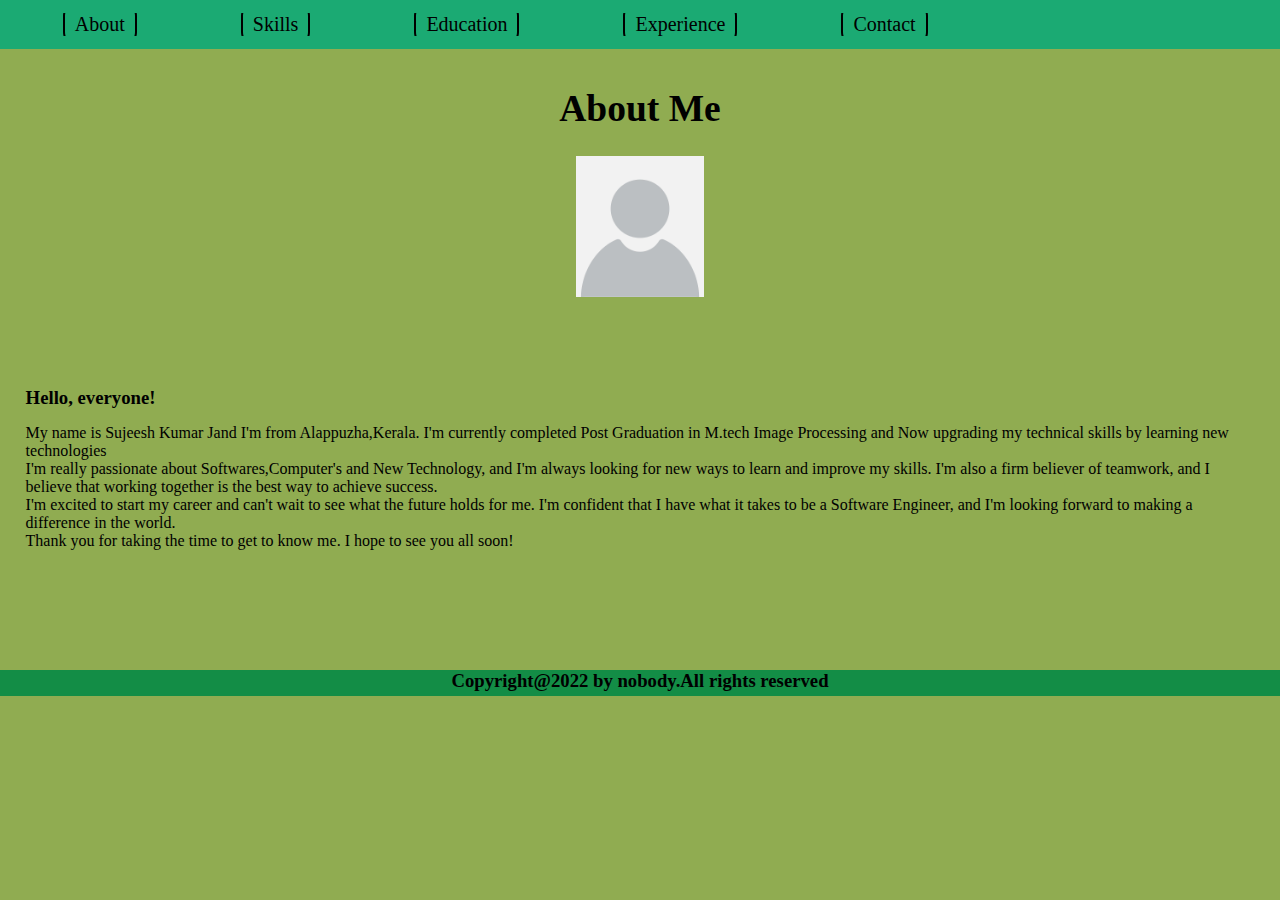
<file: index.html>
<!DOCTYPE html>
<html lang="en">
<head>
    <meta charset="UTF-8">
    <meta http-equiv="X-UA-Compatible" content="IE=edge">
    <meta name="viewport" content="width=device-width, initial-scale=1.0">
    <title>SUJEESH KUMAR J PROFILE</title>
    <link rel="stylesheet" href="css/style.css">
   
</head>
<body>
    <!-- HEADER START -->
    <header>    
        <nav class="navigation">
            <a href="#">About</a>
            <a href="html/skills.html">Skills</a>
            <a href="html/education.html">Education</a>
            <a href="html/experience.html">Experience</a>
            <a href="html/contact.html">Contact</a>
        </nav>
    </header>
     
    <!-- HEADER END -->

    <!-- Heading Start-->
        <div class="about">
            <h2>About Me</h2>
        </div>
    <!-- Heading End -->

    <!-- ABOUT START -->
        <div class="vl">
            <img src="images/Unknown_person.jpg" alt="profile photo">
        </div>
        <div class="intro">
            <h3>Hello, everyone!</h3>
            <p>My name is Sujeesh Kumar Jand I'm from Alappuzha,Kerala. I'm currently completed Post Graduation in M.tech Image Processing and Now upgrading my technical skills by learning new technologies</p>
            <p>I'm really passionate about Softwares,Computer's and New Technology, and I'm always looking for new ways to learn and improve my skills. I'm also a firm believer of teamwork, and I believe that working together is the best way to achieve success.</p>  
            <p>I'm excited to start my career and can't wait to see what the future holds for me. I'm confident that I have what it takes to be a Software Engineer, and I'm looking forward to making a difference in the world.</p>
            <p>Thank you for taking the time to get to know me. I hope to see you all soon!</p>
        </div>
        
    <!-- ABOUT END -->

    <!-- FOOTER START -->
        <footer class="main">
            <h3>Copyright@2022 by nobody.All rights reserved</h3>
        </footer>
    <!-- FOOTER END -->
</body>
</html>
</file>
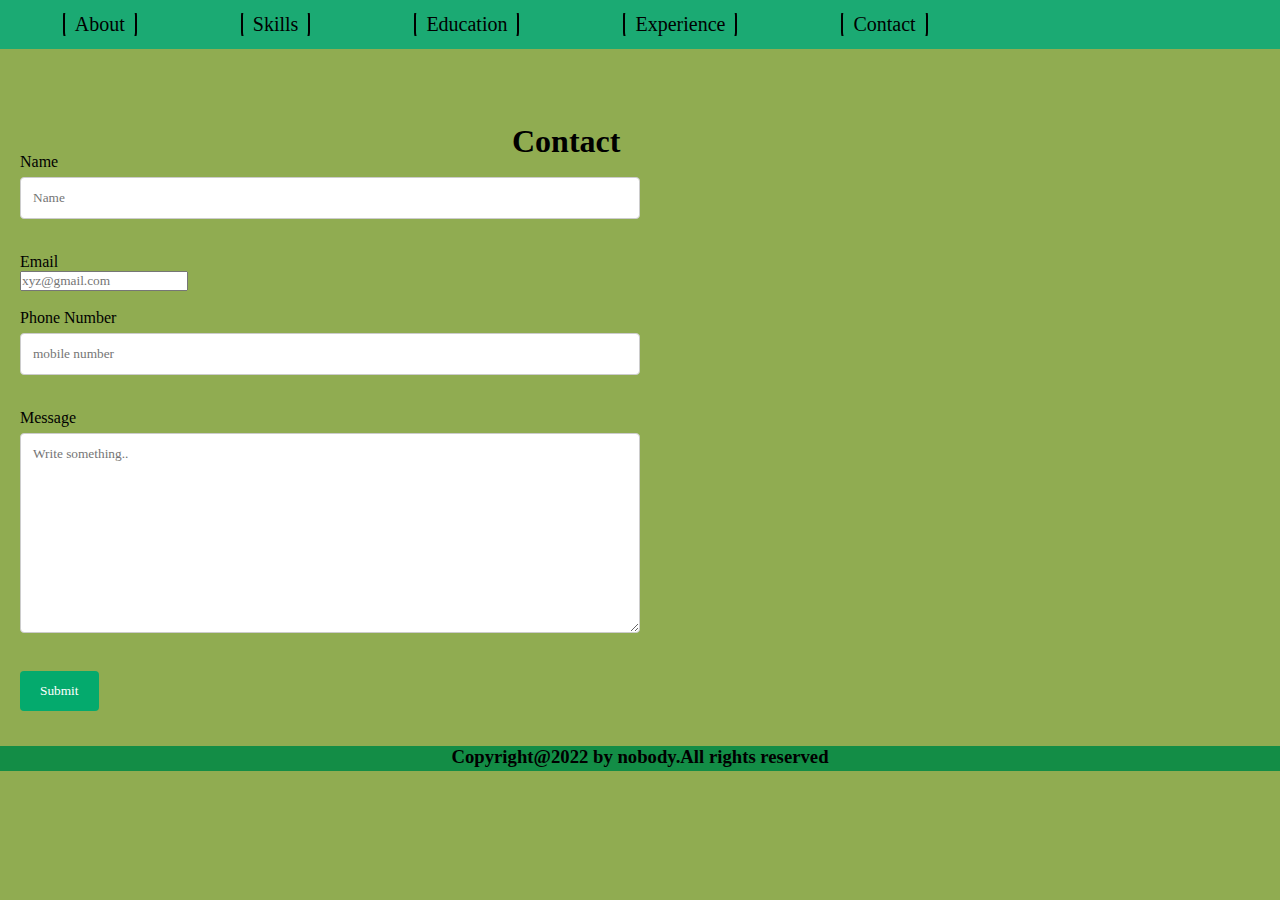
<file: html/contact.html>
<!DOCTYPE html>
<html lang="en">
<head>
    <meta charset="UTF-8">
    <meta http-equiv="X-UA-Compatible" content="IE=edge">
    <meta name="viewport" content="width=device-width, initial-scale=1.0">
    <title>CONTACT</title>
    <link rel="stylesheet" href="../css/style.css">
    <link rel="stylesheet" href="../css/contact.css">
</head>
<body>
    <!-- HEADER START -->
    <header>    
        <nav class="navigation">
            <a href="../index.html">About</a>
            <a href="skills.html">Skills</a>
            <a href="education.html">Education</a>
            <a href="experience.html">Experience</a>
            <a href="#">Contact</a>
        </nav>
    </header>

    <!-- HEADER END -->

    <!-- CONTACT START -->
        
       
        <form action="#" >
            <h1>Contact</h1>
            <br>
            <div class="contacting">
                <label for="name">Name</label>
                <br>
                <input type="text" placeholder="Name">
                <br><br>
                <label for="email">Email</label>
                <br>
                <input type="email" name="" id="" placeholder="xyz@gmail.com">
                <br><br>
                <label for="text">Phone Number</label>
                <br>
                <input type="text" placeholder="mobile number">
                <br><br>
                <label for="message">Message</label>
                <br>
                <textarea id="subject" name="subject" placeholder="Write something.." style="height:200px"></textarea>
                <br><br>
                <input type="submit" value="Submit">
            </div>    
        </form>
        

    <!-- CONTACT END -->
    <!-- FOOTER START -->
    <footer class="con">
        <h3>Copyright@2022 by nobody.All rights reserved</h3>
    </footer>
<!-- FOOTER END -->
   
</body>
</html>
</file>
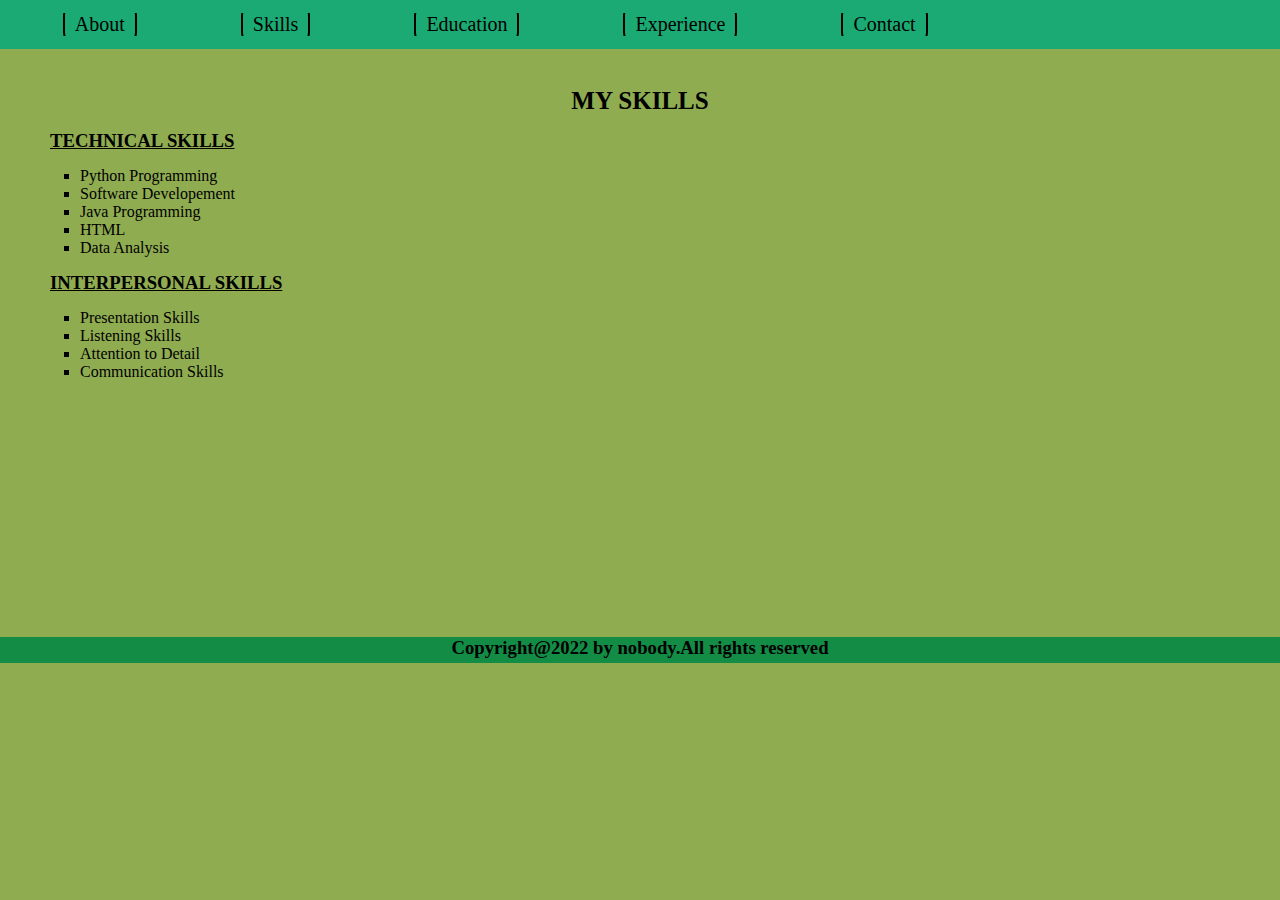
<file: html/skills.html>
<!DOCTYPE html>
<html lang="en">
<head>
    <meta charset="UTF-8">
    <meta http-equiv="X-UA-Compatible" content="IE=edge">
    <meta name="viewport" content="width=device-width, initial-scale=1.0">
    <title>SKILLS</title>
    <link rel="stylesheet" href="../css/style.css">
    <link rel="stylesheet" href="../css/skills.css">
</head>
<body>
    <!-- HEADER START -->
    <header>    
        <nav class="navigation">
            <a href="../index.html">About</a>
            <a href="#">Skills</a>
            <a href="education.html">Education</a>
            <a href="experience.html">Experience</a>
            <a href="contact.html">Contact</a>
        </nav>
    </header>
    <!-- HEADER END -->


    <!-- SKILL START -->
    <h2>MY SKILLS</h2>
        <div>
            <h3 id="ts">TECHNICAL SKILLS</h3>
                <ul id="tech">
                    <li>Python Programming</li>
                    <li>Software Developement</li>
                    <li>Java Programming</li>
                    <li>HTML</li>
                    <li>Data Analysis</li>
                </ul>
            <h3 id ="is">INTERPERSONAL SKILLS</h3>
                <ul id="inter">
                    <li>Presentation Skills</li>
                    <li>Listening Skills</li>
                    <li>Attention to Detail</li>
                    <li>Communication Skills</li>
                </ul>
            
        </div>
    <!-- SKILL END -->

    <!-- FOOTER START -->
    <footer class="ski">
        <h3>Copyright@2022 by nobody.All rights reserved</h3>
    </footer>
<!-- FOOTER END -->
</body>
</html>
</file>
<file: css/style.css>
* {
    margin: 0px;
    padding: 0px;
    font-family: 'Times New Roman', Times, serif;


}

body {
    background-color: rgb(144, 172, 81);
}

/* HEADER */

header {
    background-color: rgb(27, 170, 115);
    padding: 1%;
}

.navigation {
    float: none;
    /* margin-top: 10px;
      margin-right: 50px; */
    margin: auto;
    overflow: hidden;
}

.navigation a {
    /* font-family: Cambria, Cochin, Georgia, Times, 'Times New Roman', serif; */
    color: rgb(0, 0, 0);
    font-size: 20px;
    text-decoration: none;
    text-align: center;
    border: 1px solid rgb(8, 5, 5);
    margin: 50px;
    border-radius: 15px;
    border: 2px solid black;
    padding: 10px;
    width: 22px;
}

.navigation a:hover {
    background-color: cyan;
    color: black;
}

/* about */

.about {
    text-align: center;
    font-size: 25px;
    margin-top: 3%;
}

/* about start */
.vl img {
    display: block;
    margin-top: 2%;
    margin-left: 45%;
    width: 10%;

}


.intro {
    color: black;
    /* border:1px solid rgb(8, 5, 5); */
    margin-top: 5%;
    padding: 2%;
}

.intro h3 {
    margin-bottom: 15px;
}

/* FOOTER */

.main {
    background-color: rgb(19, 141, 70);
    color: black;
    height: 1.6em;
    margin-top: 95px;
    text-align: center;
}
</file>
<file: css/contact.css>
*{
    margin: 0px;
    padding: 0px;
    font-family: 'Times New Roman', Times, serif;

}
h1{
    bottom: -10px;
    height: 2px;
    width: 40px;
    position: relative;
    content: "";
    display: block;
    text-align: center;
    margin-left: 40%;
    margin-top: 5%;
}

input[type=submit]:hover {
    background-color: #45a049;
  }
.contacting{
    border-radius: 5px;
    padding: 20px;
}

      
input[type=submit] {
    background-color: #04AA6D;
    color: white;
    padding: 12px 20px;
    border: none;
    border-radius: 4px;
    cursor: pointer;
  }
  input[type=text], textarea {
    width: 50%;
    padding: 12px;
    border: 1px solid #ccc;
    border-radius: 4px;
    box-sizing: border-box;
    margin-top: 6px;
    margin-bottom: 16px;
    resize: vertical;
  }

.con{
    background-color: rgb(19, 141, 70);
    color: black;
    height: 1.6em;
    margin-top: 15px;
    text-align: center;
}
</file>
<file: css/skills.css>
* {
    margin: 0px;
    padding: 0px;
    font-family: 'Times New Roman', Times, serif;

}

h2 {
    text-align: center;
    font-size: 25px;
    margin-top: 3%;
}

#ts {
    margin-top: 15px;
    margin-left: 50px;
    text-align: left;
    text-decoration: underline;
    margin-bottom: 15px;
}

#is {
    margin-top: 15px;
    margin-left: 50px;
    text-align: left;
    text-decoration: underline;
    margin-bottom: 15px;
}

#tech {
    color: black;
    margin-left: 80px;
    list-style-type: square;
}

#inter {
    color: black;
    margin-left: 80px;
    list-style-type: square;
}

.ski {
    background-color: rgb(19, 141, 70);
    color: black;
    height: 1.6em;
    margin-top: 20%;
    text-align: center;

}
</file>
